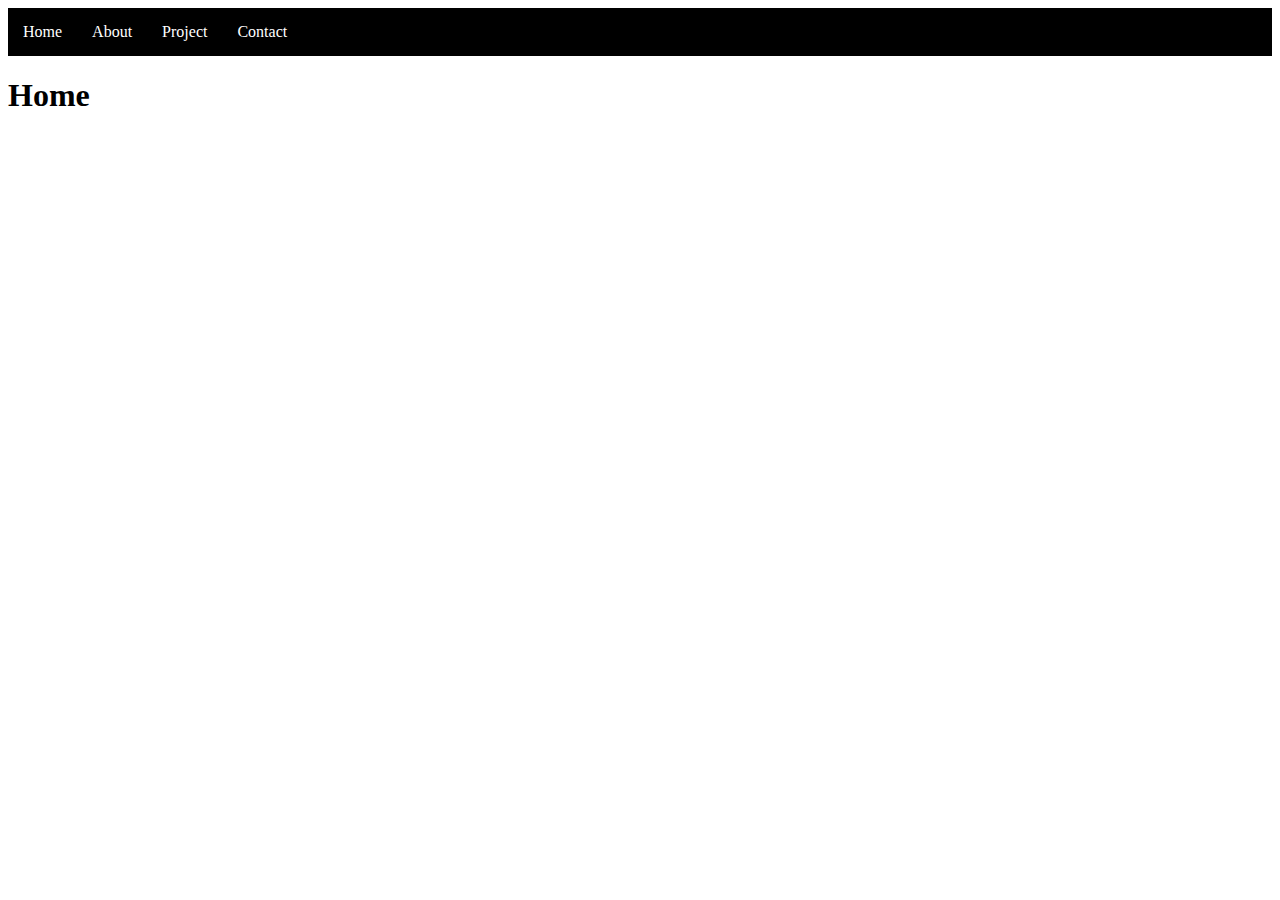
<file: index.html>
<html lang="en">
<head>
    <meta charset="UTF-8">
    <meta name="viewport" content="width=device-width, initial-scale=1.0">
    <title>Document</title>
    <style>
        ul{
list-style:none;
margin:0px;
padding:0px;
overflow:hidden;
background-color:rgb(0,0,0);
        }
        li{
float:left;
        }
        li a{
color:white;
padding:15px;
display:block;
text-decoration:none;
        }
        li a:hover{
            background-color: rgb(0,0,0);
        }
    </style>
</head>
<body>
<ul>
<li><a href="index.html">Home</a></li>
<li><a href="about.html">About</a></li>
<li><a href="project.html">Project</a></li>
<li><a href="contact.html">Contact</a></li>
</ul>
<h1>Home</h1>


</body>
</html>
</file>
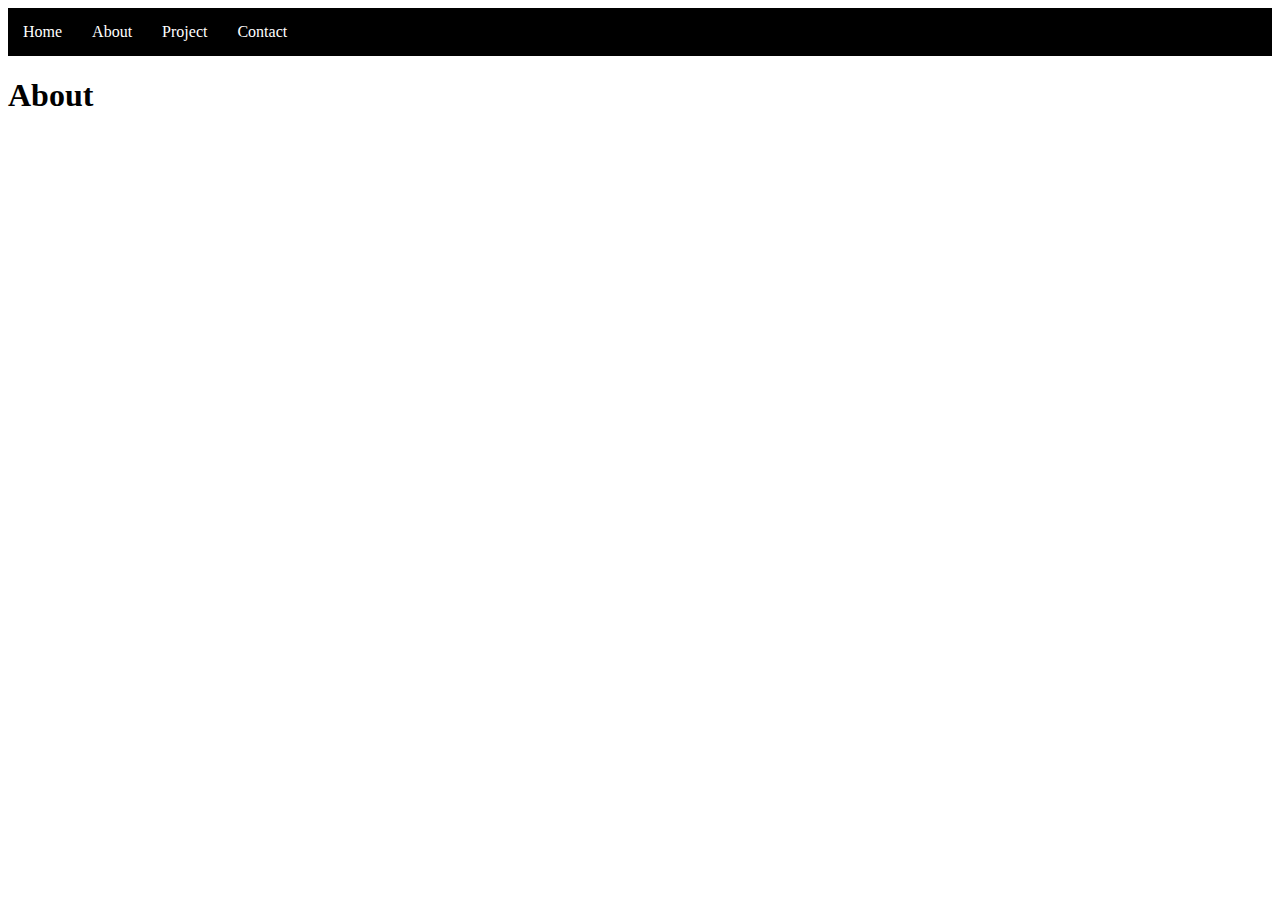
<file: about.html>
<html lang="en">
<head>
    <meta charset="UTF-8">
    <meta name="viewport" content="width=device-width, initial-scale=1.0">
    <title>Document</title>
    <style>
        ul{
list-style:none;
margin:0px;
padding:0px;
overflow:hidden;
background-color:rgb(0,0,0);
        }
        li{
float:left;
        }
        li a{
color:white;
padding:15px;
display:block;
text-decoration:none;
        }
        li a:hover{
            background-color: rgb(0,0,0);
        }
    </style>
</head>
<body>
<ul>
<li><a href="index.html">Home</a></li>
<li><a href="about.html">About</a></li>
<li><a href="project.html">Project</a></li>
<li><a href="contact.html">Contact</a></li>
</ul>
<h1>About</h1>


</body>
</html>
</file>
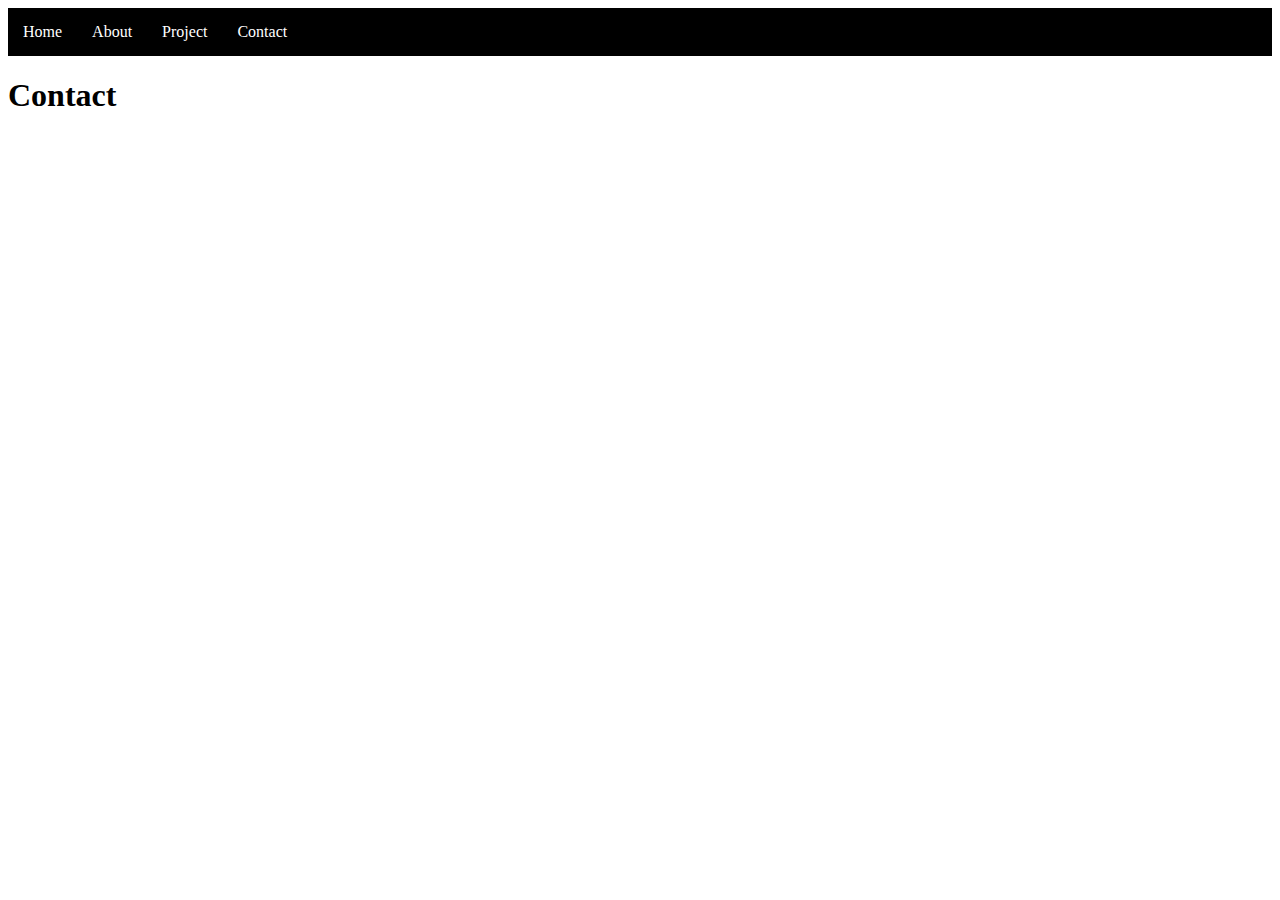
<file: contact.html>
<html lang="en">
<head>
    <meta charset="UTF-8">
    <meta name="viewport" content="width=device-width, initial-scale=1.0">
    <title>Document</title>
    <style>
        ul{
list-style:none;
margin:0px;
padding:0px;
overflow:hidden;
background-color:rgb(0,0,0);
        }
        li{
float:left;
        }
        li a{
color:white;
padding:15px;
display:block;
text-decoration:none;
        }
        li a:hover{
            background-color: rgb(0,0,0);
        }
    </style>
</head>
<body>
<ul>
<li><a href="index.html">Home</a></li>
<li><a href="about.html">About</a></li>
<li><a href="project.html">Project</a></li>
<li><a href="contact.html">Contact</a></li>
</ul>
<h1>Contact</h1>


</body>
</html>
</file>
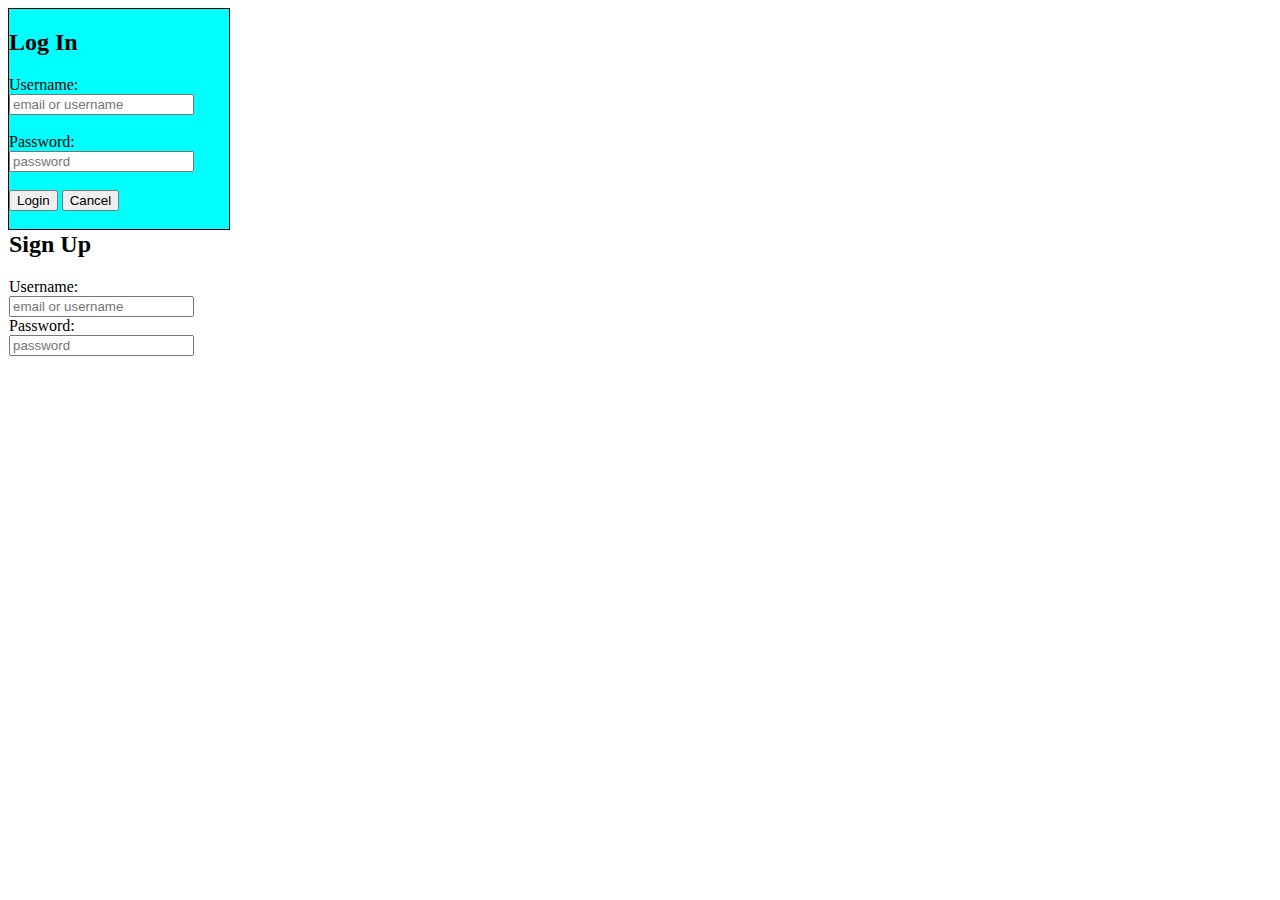
<file: detyra.html>
<html lang="en">
<head>
    <meta charset="UTF-8">
    <meta name="viewport" content="width=device-width, initial-scale=1.0">
    <title>Document</title>
</head>
<body>
    
<form
style="border: 1px solid black;width: 220px;height: 220px; background-color: aqua;"
>
<h2>Log In</h2>
 Username:<input type="text" name="Username" placeholder="email or username"/>
      <br>  </br>
    Password: <input type="password" name="Password" placeholder="password"/>  <br>  </br>
    <input type="submit" name="Login" value="Login"/>
    <input type="reset" name="Cancel" value="Cancel"/>
    
<h2>Sign Up</h2>
 Username:<input type="text" name="Username" placeholder="email or username"/>
      
    Password: <input type="password" name="Password" placeholder="password"/>  <br>  </br>


</body>
</html>
</file>
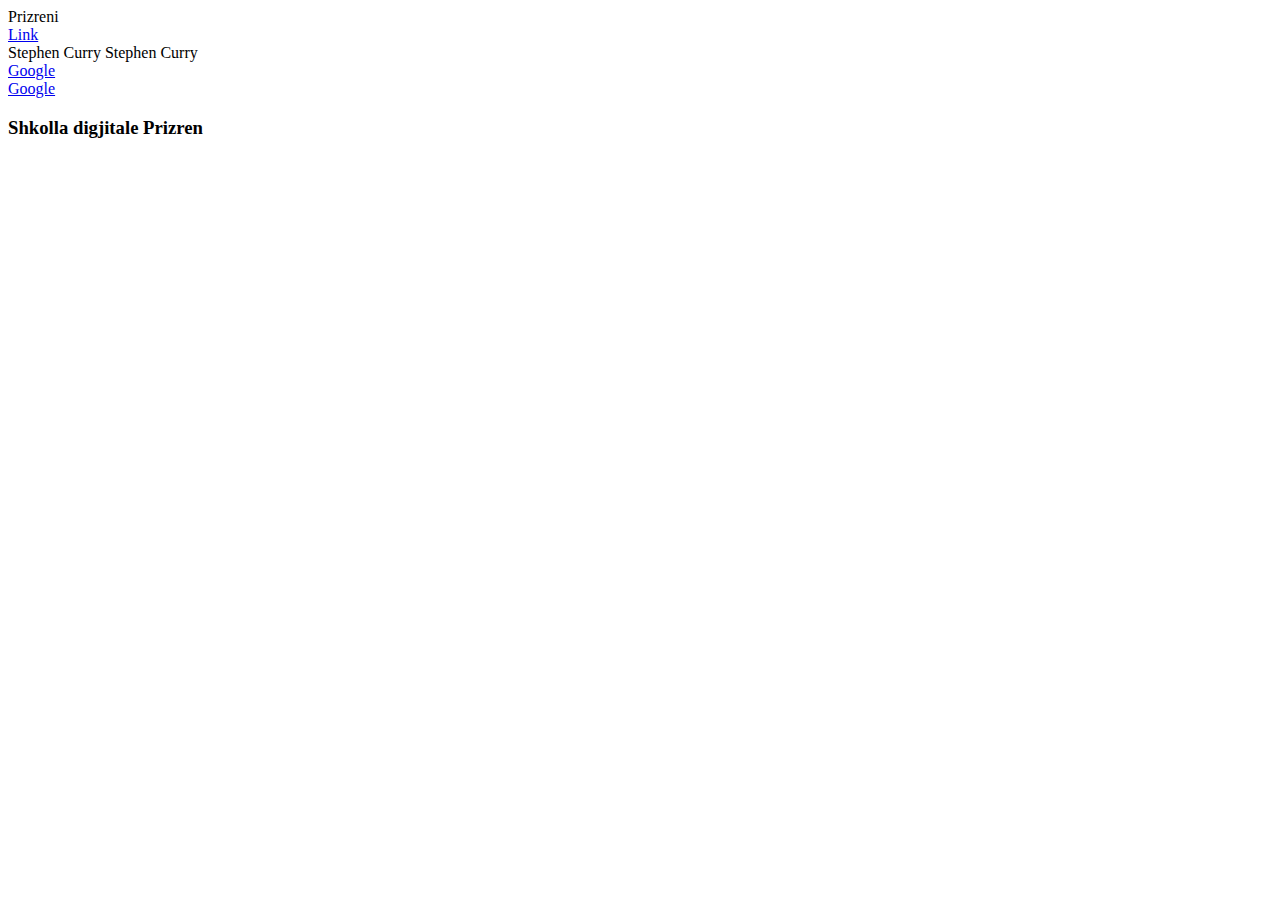
<file: display.html>
<!DOCTYPE html>
<html lang="en">
    <head>
        <link rel="stylesheet" type="text/css" href="display.css">
    </head>

    <body>
        <h1>Shkolla Digjitale Prizren</h1>
        <p>Prizreni</p>
        <button>Kliko</button>
        <a href="#">Link</a>
		<p>Stephen Curry</p>
        <p>Stephen Curry</p>
		<a href="#">Google</a>
        <a href="#">Google</a>
        <h3>Shkolla digjitale Prizren</h3>
    </body>

</html>
</file>
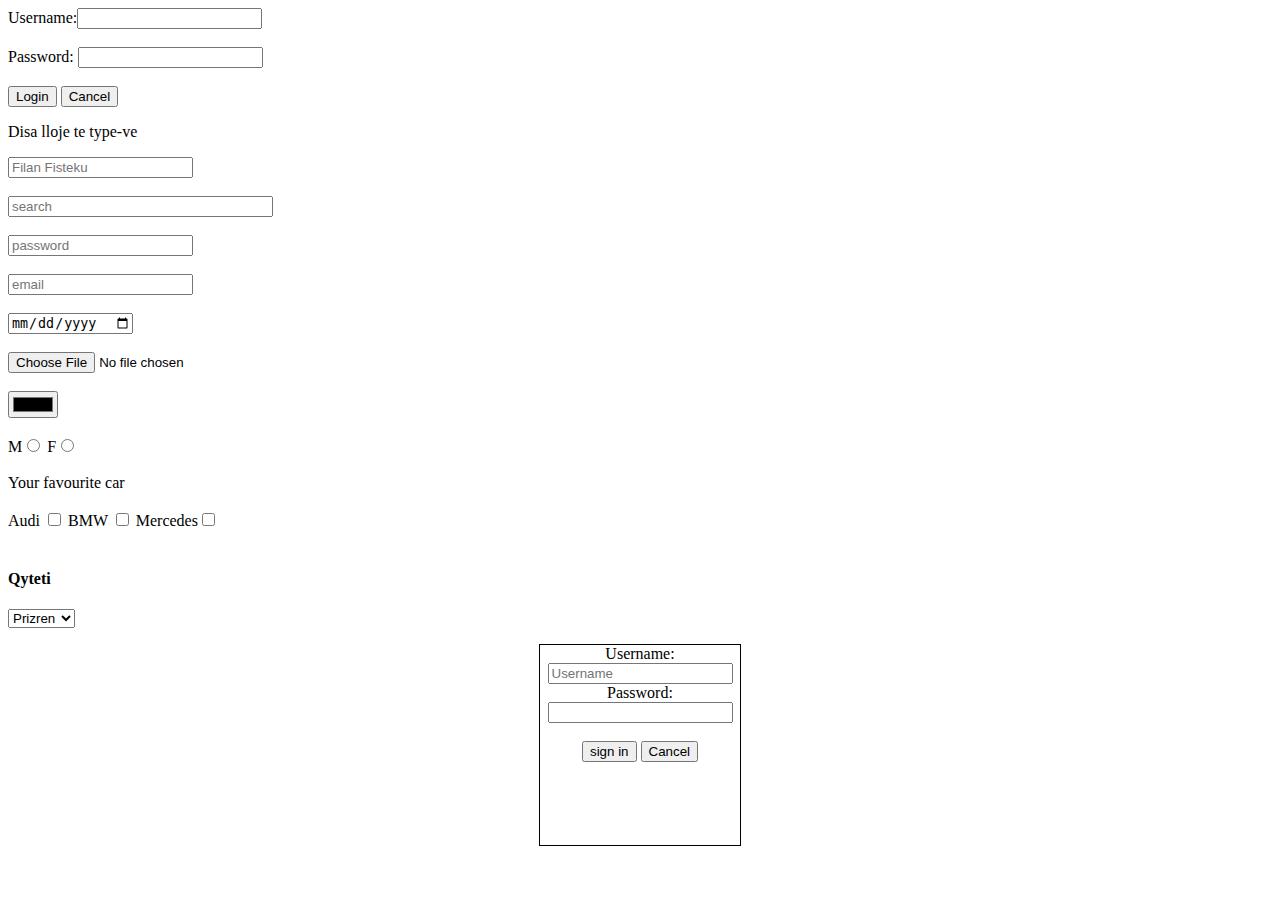
<file: form.html>
<html lang="en">
<head>
    <meta charset="UTF-8">
    <meta name="viewport" content="width=device-width, initial-scale=1.0">
    <title>Document</title>
</head>
<title>Form</title>
<body>
  <form>    
    Username:<input type="text" name="Username"/>
      <br>  </br>
    Password: <input type="password" name="Password"/>  <br>  </br>
    <input type="submit" name="Login" value="Login"/>
    <input type="reset" name="Cancel" value="Cancel"/>
<p>Disa lloje te type-ve</p>
<form>
<input type="text" name="text" placeholder="Filan Fisteku">
<br /><br />
<input type="search" placeholder="search" name="search" size="30">
<br /><br />
<input
type="password"
placeholder="password"
name="password"
minlength="6"
maxlength="20"
/>
<br /><br />
<input type="email" placeholder="email" name="email">
<br /><br />
<input type="date"  name="date">
<br /><br />
<input type="file"  name="file">
<br /><br />
<input type="color"  name="color">
<br /><br />
M<input type="radio"  name="radio">   F<input type="radio"  name="radio">
<br /><br />

Your favourite car <br /><br />
Audi <input type="checkbox" name="checkbox"> BMW <input 
type="checkbox"
name="checkbox"
/>
Mercedes<input type="checkbox" name="checkbox">
<br /><br />
<h4>Qyteti</h4>
<select> 
<option>Prizren</option>
<option>Prishtin</option>
<option>Gjakov</option>
<option>Ferizaj</option>
<option>Gjilan</option>
</select>
</form>
<center>
<form
method="get"
style="border: 1px solid black;width: 200px;height: 200px;"
>
Username:<input
type="text"
name="Username"
placeholder="Username"
minlength="6"
maxlength="10"
size="20"
/><br />
Password:<input
type="password"
name="password"
minlength="6"
maxlength="10"
/>
<br />
<br />
<input type="submit" name="Submit" value="sign in"/>
<input type="reset" value="Cancel">
</form>
</center>
  </form>  
</body>
</html>
</file>
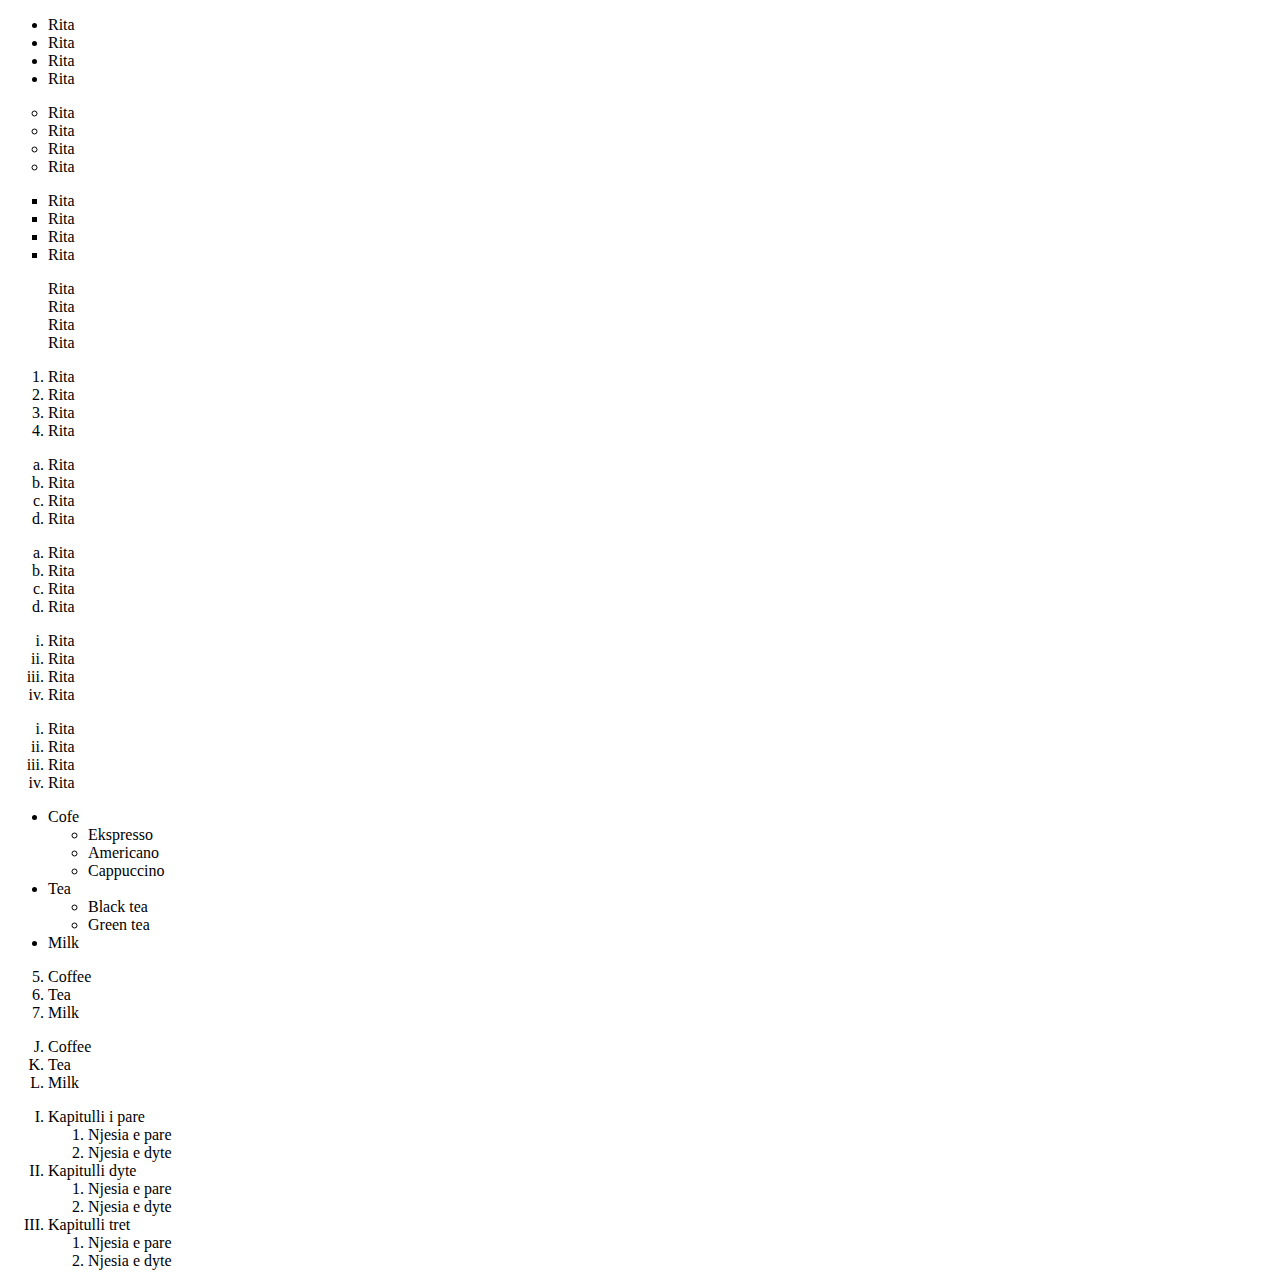
<file: listat.html>
<!DOCTYPE html>
<html lang="en">
<head>
    <meta charset="UTF-8">
    <meta name="viewport" content="width=device-width, initial-scale=1.0">
    <title>Document</title>
</head>
<body>
    <title>Listat</title>
</body>
</html> 
     <ul type="disc">
        <li>Rita</li>
        <li>Rita</li>
        <li>Rita</li>
        <li>Rita</li>
     </ul>

       <ul type="circle">
        <li>Rita</li>
        <li>Rita</li>
        <li>Rita</li>
        <li>Rita</li>
     </ul>
 <ul type="square">
        <li>Rita</li>
        <li>Rita</li>
        <li>Rita</li>
        <li>Rita</li>
     </ul>

 <ul type="none">
        <li>Rita</li>
        <li>Rita</li>
        <li>Rita</li>
        <li>Rita</li>
 </ul>


       <ol type="1">
        <li>Rita</li>
        <li>Rita</li>
        <li>Rita</li>
        <li>Rita</li>
    </ol> 
        
  <ol type="a">
        <li>Rita</li>
        <li>Rita</li>
        <li>Rita</li>
        <li>Rita</li>
    </ol> 
        
      <ol type="a">
        <li>Rita</li>
        <li>Rita</li>
        <li>Rita</li>
        <li>Rita</li>
    </ol> 
        
      <ol type="i">
        <li>Rita</li>
        <li>Rita</li>
        <li>Rita</li>
        <li>Rita</li>
    </ol> 
        
      <ol type="i">
        <li>Rita</li>
        <li>Rita</li>
        <li>Rita</li>
        <li>Rita</li>
    </ol> 
        
      <ul>
         <li>Cofe
            <ul>
                <li>Ekspresso</li>
                <li>Americano</li>
                <li>Cappuccino</li>
            </ul>
         </li>

         <li>Tea
            <ul>
                <li>Black tea</li>
                <li>Green tea</li>
            </ul>
         </li>
        <li>Milk</li>
      </ul>

      <ol start="5"> 
        <li>Coffee</li>
        <li>Tea</li>
        <li>Milk</li>
      </ol>
      <ol type="A" start="10">
        <li>Coffee</li>
        <li>Tea</li>
        <li>Milk</li>
      </ol>
      <ol type="I">
        <li>Kapitulli i pare</li>
        <ol type="1">
          <li>Njesia e pare</li>
          <li>Njesia e dyte</li>
        </ol>
        <li>Kapitulli dyte</li>
        <ol type="1">
             <li>Njesia e pare</li>
            <li>Njesia e dyte</li>
        </ol>
        <li>Kapitulli tret</li>
        <ol type="1">
             <li>Njesia e pare</li>
            <li>Njesia e dyte</li>
      </ol>

</ol>
</file>
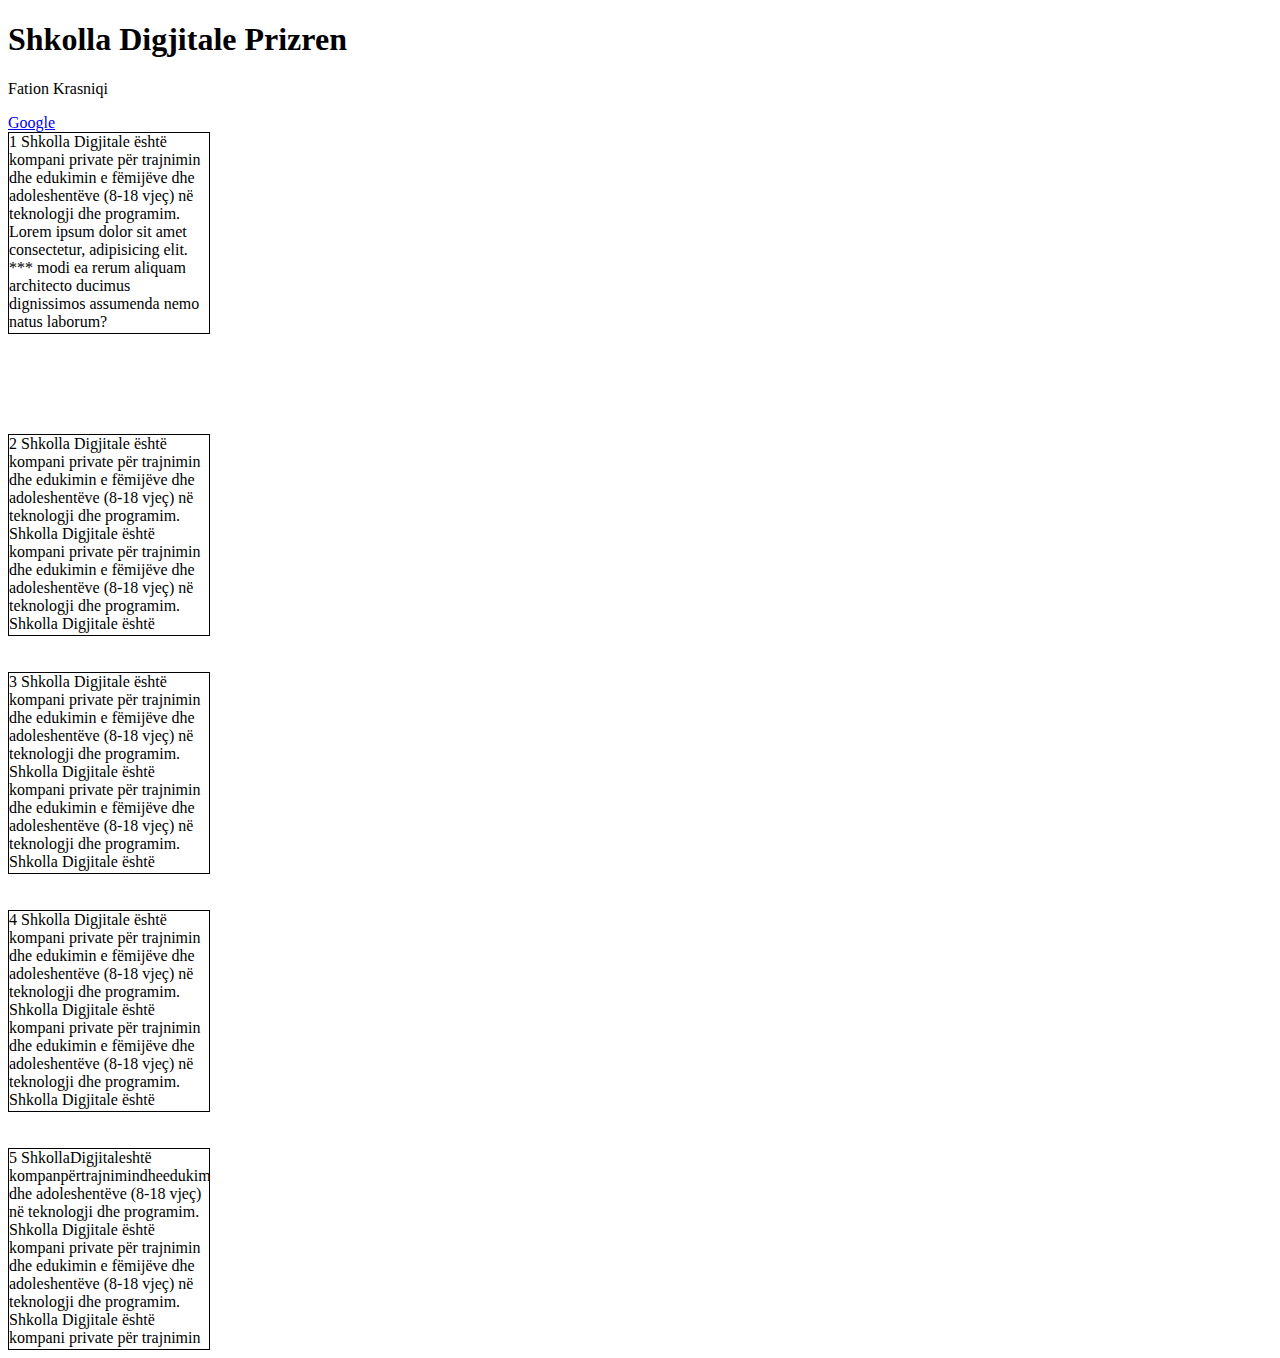
<file: overflow.html>
<!DOCTYPE html>
<html lang="en">
    <head>
        <link rel="stylesheet" type="text/css" href="overflow.css">
    </head>
    <body>
        <h1>Shkolla Digjitale Prizren</h1>
		<p>Fation Krasniqi</p>
		<a href="https://www.google.com">Google</a>
		<div id="div1">
			1 Shkolla Digjitale është kompani private për trajnimin dhe edukimin e fëmijëve dhe adoleshentëve (8-18 vjeç) në teknologji dhe programim.
			Lorem ipsum dolor sit amet consectetur, adipisicing elit. *** modi ea rerum aliquam architecto ducimus dignissimos assumenda nemo natus laborum?
			</div>

<div id="div2">2 Shkolla Digjitale është kompani private për trajnimin dhe edukimin e fëmijëve dhe adoleshentëve (8-18 vjeç) në teknologji 
	dhe programim.
	Shkolla Digjitale është kompani private për trajnimin dhe edukimin e fëmijëve dhe adoleshentëve (8-18 vjeç) në teknologji dhe programim.
	Shkolla Digjitale është kompani private për trajnimin dhe edukimin e fëmijëve dhe adoleshentëve (8-18 vjeç) në teknologji dhe programim.
		</div>
        <br>
        <br>
	<div id="div3"> 3 Shkolla Digjitale është kompani private për trajnimin dhe edukimin e fëmijëve dhe adoleshentëve (8-18 vjeç) në teknologji dhe programim.
		Shkolla Digjitale është kompani private për trajnimin dhe edukimin e fëmijëve dhe adoleshentëve (8-18 vjeç) në teknologji dhe programim.
		Shkolla Digjitale është kompani private për trajnimin dhe edukimin e fëmijëve dhe adoleshentëve (8-18 vjeç) në teknologji dhe programim.
	</div>
        <br>
        <br>
		<div id="div4">4 Shkolla Digjitale është kompani private për trajnimin dhe edukimin e fëmijëve dhe adoleshentëve (8-18 vjeç) në teknologji dhe programim.
			Shkolla Digjitale është kompani private për trajnimin dhe edukimin e fëmijëve dhe adoleshentëve (8-18 vjeç) në teknologji dhe programim.
			Shkolla Digjitale është kompani private për trajnimin dhe edukimin e fëmijëve dhe adoleshentëve (8-18 vjeç) në teknologji dhe programim.
		</div>
        <br>
        <br>
		<div id="div5"> 5 ShkollaDigjitaleshtë kompanpërtrajnimindheedukiminefëmijëve dhe adoleshentëve (8-18 vjeç) në teknologji dhe programim.
			Shkolla Digjitale është kompani private për trajnimin dhe edukimin e fëmijëve dhe adoleshentëve (8-18 vjeç) në teknologji dhe programim.
			Shkolla Digjitale është kompani private për trajnimin dhe edukimin e fëmijëve dhe adoleshentëve (8-18 vjeç) në teknologji dhe programim.
		</div>




    </body>

</html>
</file>
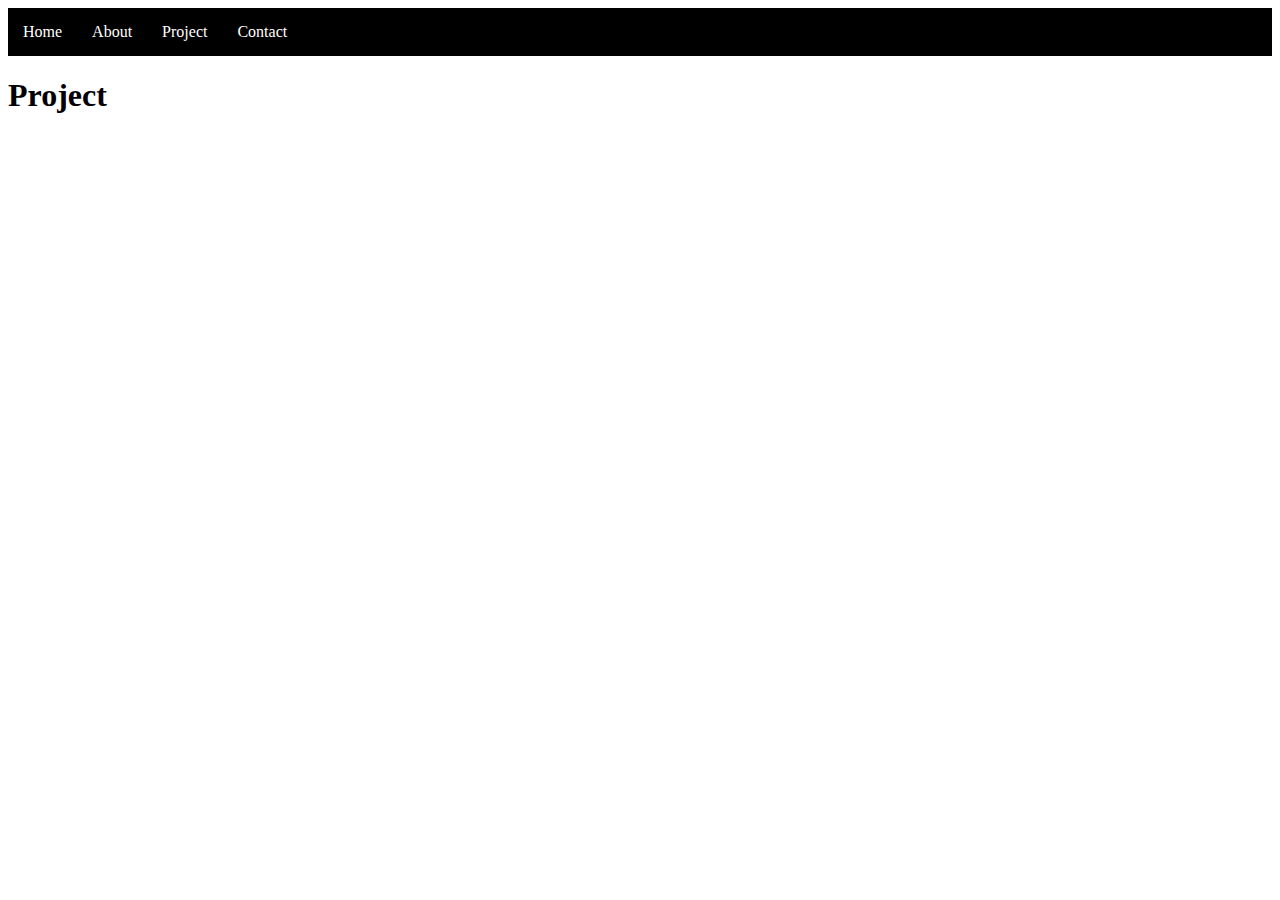
<file: project.html>
<html lang="en">
<head>
    <meta charset="UTF-8">
    <meta name="viewport" content="width=device-width, initial-scale=1.0">
    <title>Document</title>
    <style>
        ul{
list-style:none;
margin:0px;
padding:0px;
overflow:hidden;
background-color:rgb(0,0,0);
        }
        li{
float:left;
        }
        li a{
color:white;
padding:15px;
display:block;
text-decoration:none;
        }
        li a:hover{
            background-color: rgb(0,0,0);
        }
    </style>
</head>
<body>
<ul>
<li><a href="index.html">Home</a></li>
<li><a href="about.html">About</a></li>
<li><a href="project.html">Project</a></li>
<li><a href="contact.html">Contact</a></li>
</ul>
<h1>Project</h1>


</body>
</html>
</file>
<file: display.css>
h1 {
    display: none;
}
button {
    display: none;
}
a {
    display: block;
}
p {
    display: inline;
}
h3:hover {
    display: none;
}
</file>
<file: overflow.css>
#div1 {
    border: 1px solid black;
    overflow: visible;
    width: 200px;
    height: 200px;
}
#div2 {
    margin-top: 100px;
    border: 1px solid black;
    overflow: hidden;
    width: 200px;
    height: 200px;
}
#div3 {
    border: 1px solid black;
    overflow: scroll;
    width: 200px;
    height: 200px;
}
#div4 {
    border: 1px solid black;
    overflow: auto;
    width: 200px;
    height: 200px;
}
#div5 {
    border: 1px solid black;
    overflow-y:scroll ;
    overflow-x:scroll ;
    width: 200px;
    height: 200px;
}
</file>
